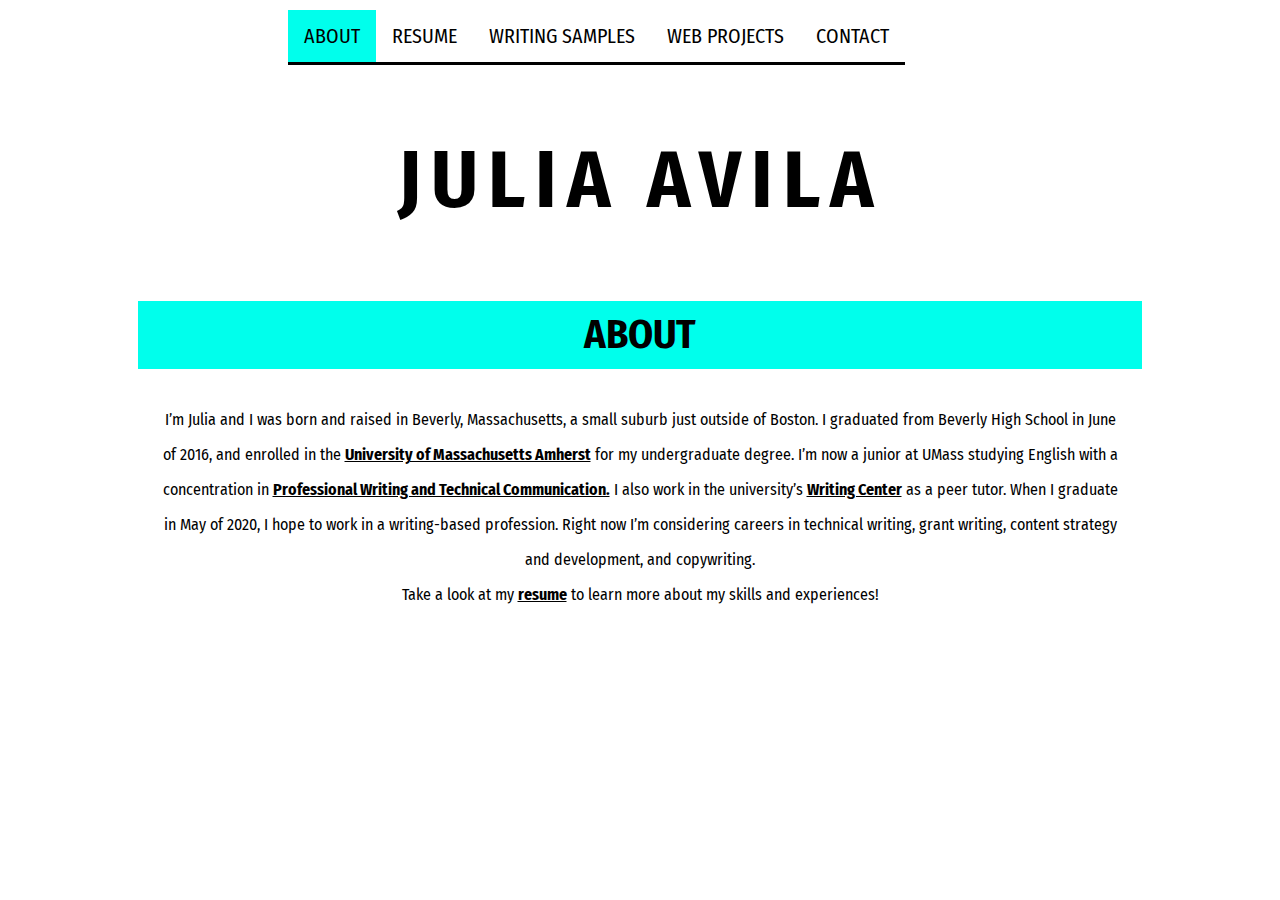
<file: index.html>
<!DOCTYPE html>

<html lang="en">
    <head>
        <title>Home Page</title>
        <link href="portfolio-css.css" type="text/css" rel="stylesheet"/>
        <link href="https://fonts.googleapis.com/css?family=Fira+Sans+Condensed" rel="stylesheet">
    </head>
    
    <body>
        <div class="navbar">
                 <a class="active" href="index.html">ABOUT</a>
                <a class="menu" href="resume.html">RESUME</a>
                <a class="menu" href="writingsamples.html">WRITING SAMPLES</a>
                <a class="menu" href="webprojects.html">WEB PROJECTS</a>
                <a class="menu" href="contact.html">CONTACT</a>
        </div>
        <header>
            <h1><a class="header" href="#">JULIA AVILA</a></h1>
        </header>
        <h2>ABOUT</h2>
            <p class="about">I’m Julia and I was born and raised in Beverly, Massachusetts, a small suburb just outside of Boston. I graduated from Beverly High School in June of 2016, and enrolled in the <a href="https://www.umass.edu">University of Massachusetts Amherst</a> for my undergraduate degree. I’m now a junior at UMass studying English with a concentration in <a href="http://www.umass.edu/pwtc/">Professional Writing and Technical Communication.</a> I also work in the university’s <a href="https://www.umass.edu/writingcenter/">Writing Center</a> as a peer tutor. When I graduate in May of 2020, I hope to work in a writing-based profession. Right now I’m considering careers in technical writing, grant writing, content strategy and development, and copywriting.<br> Take a look at my <a href="resume.html">resume</a> to learn more about my skills and experiences!</p>
    </body>
</html>
</file>
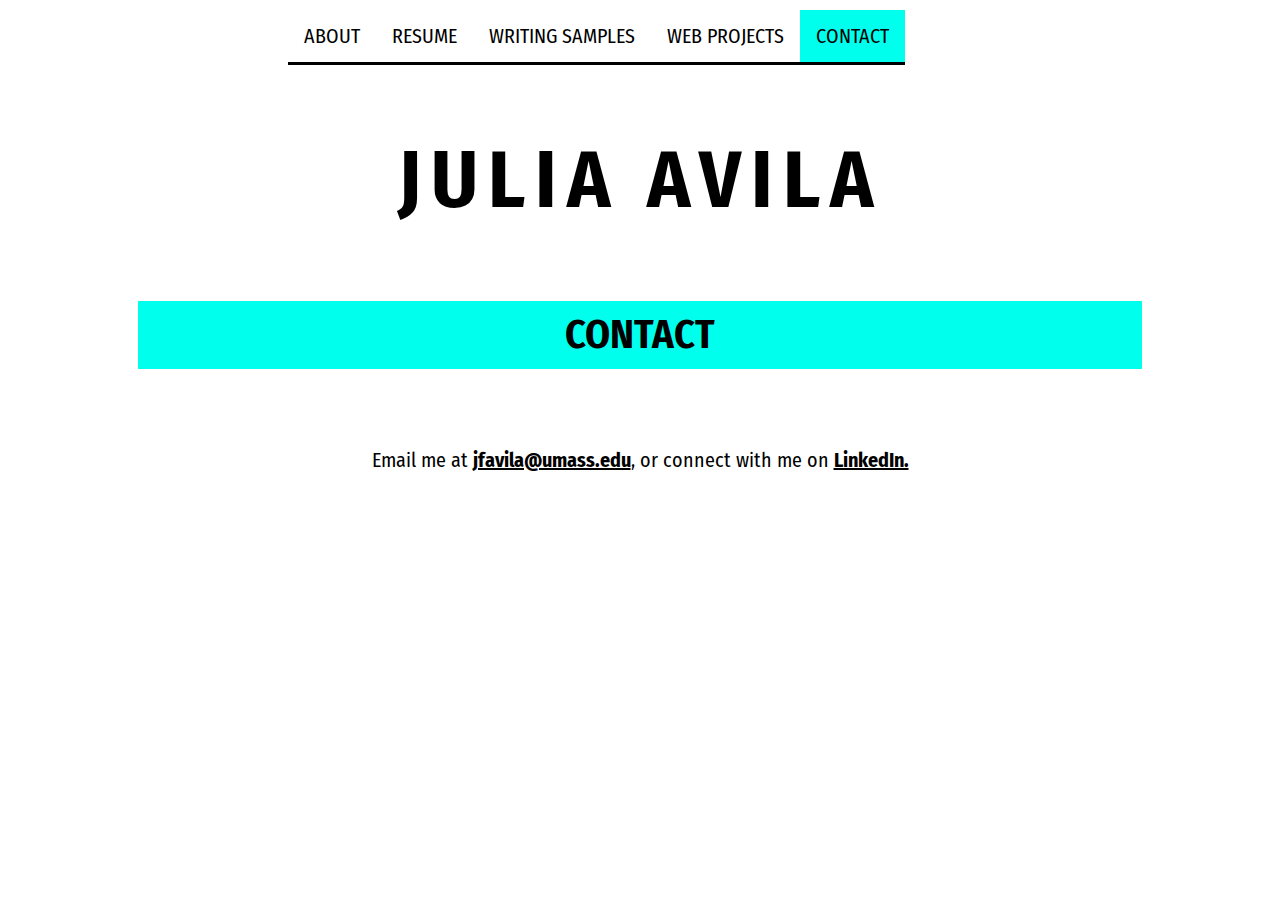
<file: contact.html>
<!DOCTYPE html>

<html lang="en">
    
    <head>
        <title>Contact</title>
        <link href="portfolio-css.css" type="text/css" rel="stylesheet"/>
        <link href="https://fonts.googleapis.com/css?family=Fira+Sans+Condensed" rel="stylesheet">
    </head>
    
    <body>
        <div class="navbar">
                 <a class="menu" href="index.html">ABOUT</a>
                <a class="menu" href="resume.html">RESUME</a>
                <a class="menu" href="writingsamples.html">WRITING SAMPLES</a>
                <a class="menu" href="webprojects.html">WEB PROJECTS</a>
                <a class="active" href="contact.html">CONTACT</a>
        </div>
        <header>
            <h1><a class="header" href="index.html">JULIA AVILA</a></h1>
        </header>
        <main>
            <h2>CONTACT</h2>
                <br>
                <h4>Email me at <a href="mailto:jfavila@umass.edu">jfavila@umass.edu</a>, or connect with me on <a href="https://www.linkedin.com/in/julia-avila-83a202170/">LinkedIn.</a></h4>
        </main>
    </body>
</html>
</file>
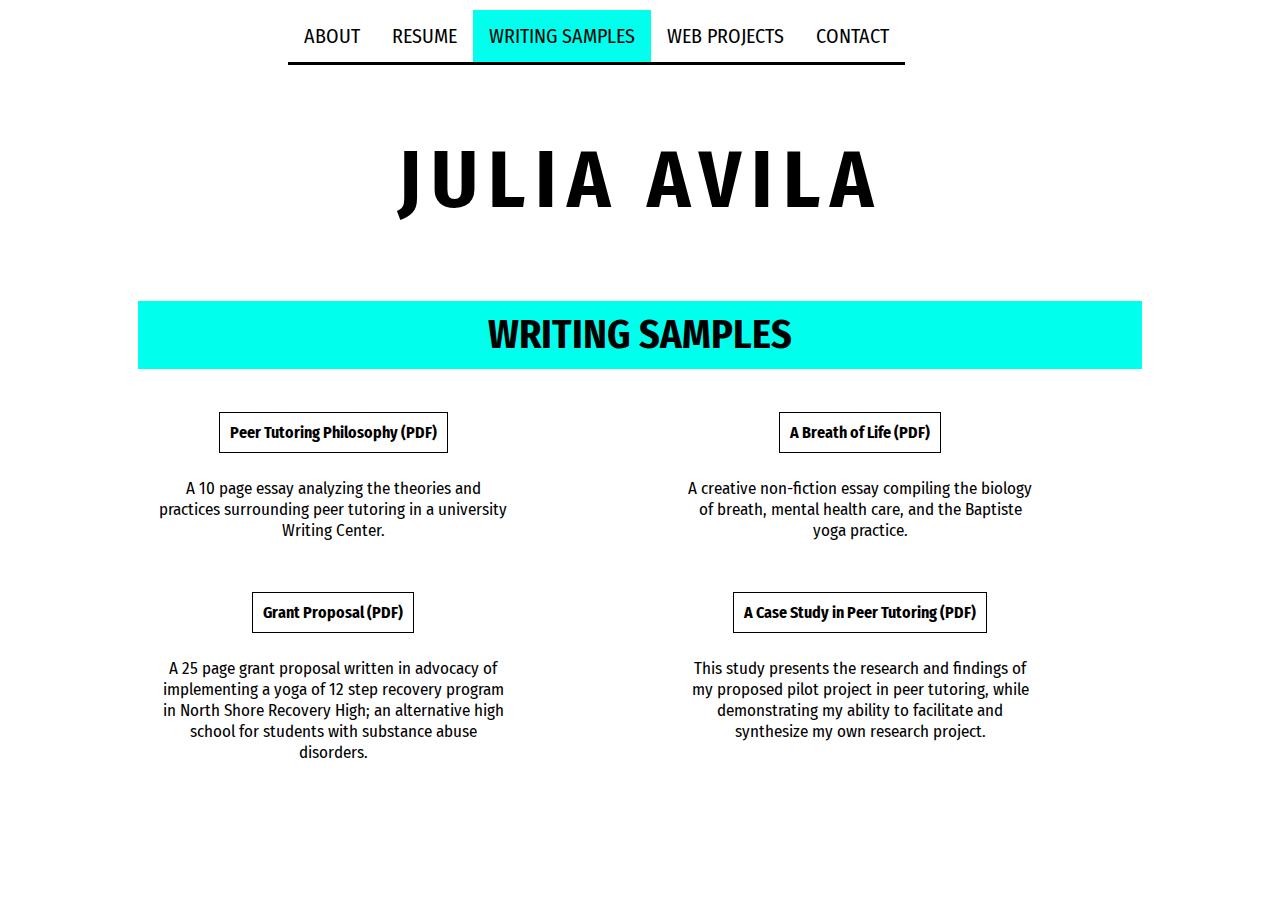
<file: writingsamples.html>
<!DOCTYPE html>

<html lang="en">
    
    <head>
        <title>Writing Samples</title>
        <link href="portfolio-css.css" type="text/css" rel="stylesheet"/>
        <link href="https://fonts.googleapis.com/css?family=Fira+Sans+Condensed" rel="stylesheet">
       
    </head>
    
    <body>
        <div class="navbar">
                 <a class="menu" href="index.html">ABOUT</a>
                <a class="menu" href="resume.html">RESUME</a>
                <a class="active" href="writingsamples.html">WRITING SAMPLES</a>
                <a class="menu" href="webprojects.html">WEB PROJECTS</a>
                <a class="menu" href="contact.html">CONTACT</a>
        </div>
        <header>
            <h1><a class="header" href="index.html">JULIA AVILA</a></h1>
        </header>
        <main>
            <h2>WRITING SAMPLES</h2>
            <div class="grid">
            <div class="grid-element"><a class="button" href="pdf/tutoring-philosophy.pdf">Peer Tutoring Philosophy (PDF)</a><p>A 10 page essay analyzing the theories and practices surrounding peer tutoring in a university Writing Center.</p></div>
            <div class="grid-element"><a class="button" href="pdf/a-breath-of-life.pdf">A Breath of Life (PDF)</a><p>A creative non-fiction essay compiling the biology of breath, mental health care, and the Baptiste yoga practice.</p></div>
            <div class="grid-element"><a class="button" href="pdf/grant-proposal.pdf"> Grant Proposal (PDF)</a><p>A 25 page grant proposal written in advocacy of implementing a yoga of 12 step recovery program in North Shore Recovery High; an alternative high school for students with substance abuse disorders.</p></div>
            <div class="grid-element"><a class="button" href="pdf/pilot-project.pdf">A Case Study in Peer Tutoring (PDF) </a><p>This study presents the research and findings of my proposed pilot project in peer tutoring, while demonstrating my ability to facilitate and synthesize my own research project.</p></div>
            </div>
        </main>
    </body>
</html>
</file>
<file: portfolio-css.css>
body {
    font-family: 'Fira Sans Condensed', sans-serif;
    padding: 50px;
    text-align: center;
}

h1 {
    font-size: 80px;
    padding: 20px;
    letter-spacing: 10px;
}

h2 {
    font-size: 40px;
    background-color: #00FFEC;
    margin-left: 80px;
    margin-right: 80px;
    padding: 10px;
}

ul {
    text-align: left;
}

p {
    font-size: 17px;
}

p.about {
    padding-left: 100px;
    padding-right: 100px;
    line-height: 35px;
    font-size: 16px;
}


.bio:hover {
     -webkit-filter: none;
   -moz-filter: none;
   -ms-filter: none;
   filter: none;
    -ms-transform: scale(1.03);
        transform: scale(1.03);  
}

img {
    border: 1px solid black;
    background-color: none;
    box-shadow: 0 4px 8px 0 rgba(0, 0, 0, 0.2), 0 6px 20px 0 rgba(0, 0, 0, 0.19);
        }

img:hover {
   -webkit-filter: none;
   -moz-filter: none;
   -ms-filter: none;
   filter: none;
    -ms-transform: scale(1);
        transform: scale(1);
}


a {
    color: black;
    font-weight: bold;
    text-decoration: underline;
}

a:hover {
    background-color: #00FFEC;
}


.grid-container {
    display: grid;
    grid-gap: 10px;
    grid-template-columns: 1fr 1fr 1fr;
    padding-left: 50px;
    padding-right: 50px;
}

.grid-item {
    border: 1px solid black;
    background-color: white;
    height: 400px;
    width: 300px;
    box-shadow: 0 4px 8px 0 rgba(0, 0, 0, 0.2), 0 6px 20px 0 rgba(0, 0, 0, 0.19);
}

.grid-item:hover {
    background-color: #e6fffd;
    -ms-transform: scale(1.03);
        transform: scale(1.03);
}
    
.navbar {
    overflow: hidden;
    position: fixed;
    top: 0;
    padding-top: 10px;
    width: 100%;
    padding-left: 18%;
    padding-right: 18%;
    background-color: white; 
    z-index: 1;
}

.navbar a {
    float: left;
    display: block;
    text-align: center;
    padding: 14px 16px;
    text-decoration: none;
    font-size: 20px;
    color: black;
    font-weight: normal;
    border-bottom: solid black;
}

.navbar a:hover {
    background-color: #00FFEC;
}

a.active {
    color: black;
    display: block;
    background-color: #00FFEC;
}


a.header {
    text-decoration: none;
    font-weight: bold;
    background-color: white;
}



h4 {
    font-size: 20px;
    font-weight: normal;
    
}

h5 {
    text-decoration: underline;
    font-size: 23px;
    font-weight: bold;
}

h3 {
    font-size: 28px;
    text-decoration: underline;
}

 a.button {
    color: black;
    border: 1px solid black;
    background-color: white;
    padding-bottom: 5px;
    padding-top: 8px;
    position: relative;
    text-decoration: none;
}

a.button:link {
    color: black;
    border: 1px solid black;
    background-color: white;
    padding: 10px;
    position: relative;
    bottom: 19px;
    text-decoration: none;
    width:350px;
}

a.button:hover {
    color: black;
    border: 1px solid black;
    background-color: #00FFEC;
    text-decoration: underline;
}

.grid {
    display: grid;
    grid-row-gap: 30px;
    grid-column-gap: 50px;
    grid-template-columns: 1fr 1fr;
    padding-left: 100px;
    padding-right: 60px;
    padding-top: 40px;
            }
            
.grid-element {
    background-color: none;
    width: 350px;
    height: 150px;
                
            }
            
.grid-element:hover {
    background-color: none;
    transform: none;
            }
            

.gridwrapper {
    color: white;
    text-align: center;
    display: grid;
    grid-template-columns: 1fr 1fr 1fr 1fr;
    grid-auto-rows: minmax(40px, 40px);
    grid-gap: 10px;
    padding-left: 90px;
    padding-right: 90px;
}

a.image:hover {
    background-color: white;
}

.container {
  position: relative;
  width: 50%;
}

.image {
  display: block;
  width: 100%;
  height: auto;
}
</file>
